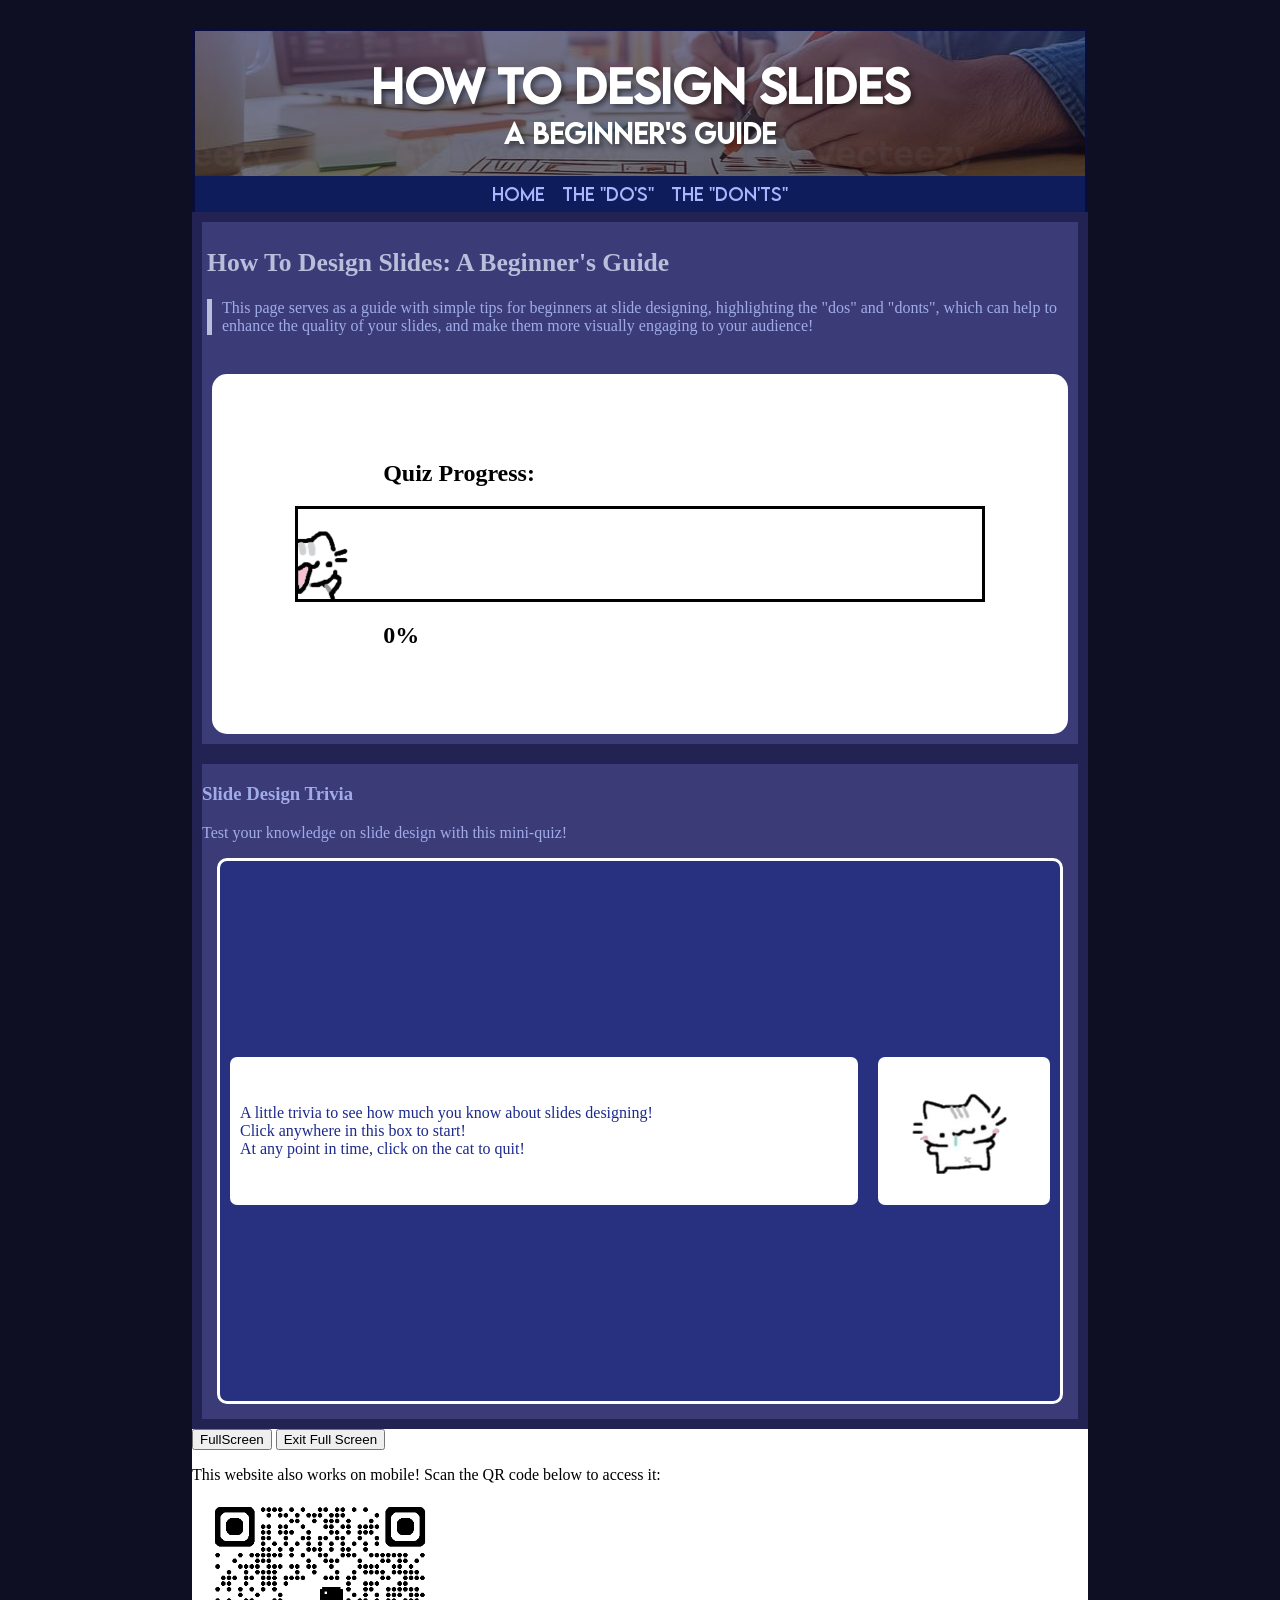
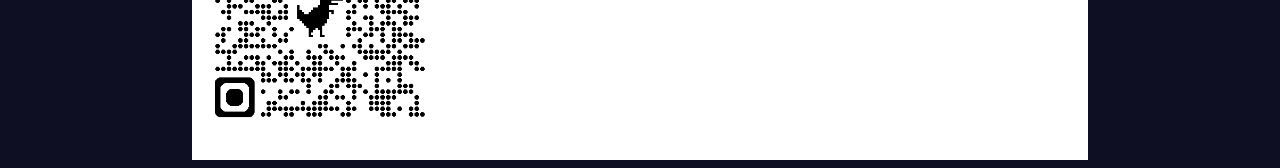
<file: 01_Tan Ke Sinn Coco_262439A_A2/index.html>
<!DOCTYPE html>
<html lang = "en">
<meta charset="utf-8">
<link href="style.css" type="text/css" rel="stylesheet">
<meta name = "viewport" content = "width=device-width, initial-scale = 1.0">
<script src = "main.js" defer></script>

<!-- whole header section to be visible even with page navigation -->
<header> 
<!-- section with quick title for a brief intro -->
	<section>
		<h1>How To Design Slides</h1>
		<h2> A Beginner's Guide</h2>
	</section>	
	
<!-- section used for page navigation (buttons) -->
	<div id = "headerButtons">
		<button class = "header-button" id = "homeBtn">Home</button> <!-- buttons that link to other pages -->
		<button class = "header-button" id = "dosBtn">The "Do's"</button>
		<button class = "header-button" id = "dontsBtn">The "Don'ts"</button>
	</div>
</header>

<main> 
	<div id = "home"> <!-- section used for homepage + minigame -->
		<article id = "homeDesc">
			<h2>How To Design Slides: A Beginner's Guide</h2>
			<p>This page serves as a guide with simple tips 
			for beginners at slide designing, highlighting the "dos" 
			and "donts", which can help to enhance the quality of your slides, 
			and make them more visually engaging to your audience!</p><br>
		
			<!-- for reference i downgraded to non-semantic cause i didnt want to put another section in an article -->
			<!-- and also validator hates me -->
			<div id = "progress"> 
				<h2>Quiz Progress:</h2>
				<div id = "progressBar">
					<div id = "progressFillPctg">
						<div id = "progressCat"></div>
					</div>
					
				</div> <!-- a container for progress bar -->
				<h2 id = "progressPctg">0%</h2>
			</div>
		</article>
	
		<article id = "game"> <!-- game goes within main body, beside the homepage description -->
			<h3> Slide Design Trivia </h3>		
			<p> Test your knowledge on slide design with this mini-quiz!</p>
			<section id = "gameScreen">
				<div id = "gameDialogue">
					A little trivia to see how much you know about slides designing!<br>
					Click anywhere in this box to start!
					<br> At any point in time, click on the cat to quit!
				</div>
				
				<div id = "gameCharacter">
					<div id="cat"></div>
				</div>
				
				<div id = "gameQuiz">
						<h3 id = "timer"> Timer: 10</h3>
						<h3 id = "scorebox"> Score: 0</h3>
							<input type = "radio" name = "question" id = "option1" value = "1"><label for = "option1">Left </label><br>
							<input type = "radio" name = "question" id = "option2" value = "2"><label for = "option2">Centre</label> <br>
							<input type = "radio" name = "question" id = "option3" value = "3"><label for = "option3">Right</label> <br>
							<input type = "radio" name = "question" id = "option4" value = "4"><label for = "option4">Justified</label> 
						<br><br>
						<button id = "submitAns">Submit</button>
				</div>
			</section>
		</article>
	</div>

	<div id = "dos">  <!-- section used for tips on things you should do -->
		<article id = "dosHeader">
			<h2> Things You Should Do </h2>
		</article>

		<article class = "dosArticle">
			<h3>Align Text To Left</h3>
			<p>text is typically aligned to the left side so as to improve readability, 
			since there are less text rags (uneven ends) than if your text 
			were to be aligned to the centre.
			additionally, since most people read left to right, it is generally more recommended 
			to align text to the left, rather than the right.</p>
		</article>
		
		<article class = "dosArticle">
			<h3>Keep Your Headings Short</h3>
			<p>Headings should generally be around seven words, 
			and span across one line at best. Headings are the big idea that you aim to present, 
			a quick conclusion of that specific point. You want it short. You want it simple. 
			That’s how you can efficiently capture your audience’s attention.</p>
		</article>
		
		<article class = "dosArticle">
			<h3>Avoid Cluttering Of Visuals</h3>
			<p>Sometimes you have a lot of ideas and a lot of visuals that compliment, 
			but what happens when you have far too many of them? 
			Suddenly, the main focus of your slide is driven away by the colourful charts 
			that you present to them. That’s not what you want. 
			What you want is a clean. simplistic feel to your slides. 
			You want an adequate use of visuals, kept to three or less, that guide your audience to the big idea, 
			instead of distracting them away from it.</p>
		</article>
		
		<article class = "dosArticle">
			<h3>Use Contrasting Colours</h3>
			<p>Keep a high contrast between the text and background colours, 
			it enhances the clarity of your content, helping the audience read it better. 
			If you find yourself struggling to match background and text colours, 
			one easy way is to use a very dark background against a much lighter text colour. 
			If that isn’t satisfactory, you could try generating a colour palette for use at: </p>
			<a href = "https://coolors.co" target="_blank">coolors.co!</a>
		</article>
	</div>

	<div id = "donts">  <!-- section used for tips on things you shouldnt do -->
		<article id = "dontsHeader">
			<h2>Things You Shouldn't Do</h2>
			<p>Hover over each section to read more!</p>
		</article>

		<article class = "dontsArticle" id = "dontsArticle1">
			<h3>Don't Insert Walls Of Text</h3>
			<p>Do you ever stare at a large wall of text and find yourself lost two sentences in? 
			You hear the presenter reading, but the words seem to fade into background noise? 
			Sometimes, more is less. You may want to convey a lot of ideas that come off as wordy, 
			but you’ll soon realise that your audience has already derailed from your train of thoughts! 
			</p>
			<ul>
				<li>Instead, you should cut down on the words shown on a slide, 
				and only leave in the key points. If all the important points 
				dont fit in one slide, how about we try breaking them down into multiple?</li>
			</ul>
		</article>
		
		<article class = "dontsArticle" >
			<h3>Don't Use "Ugly" Fonts</h3>
			<p>Cursive and calligraphy fonts, while classy, are generally hard to read, 
			especially for people with reading disabilities. This makes it harder for them to 
			understand the point that you are conveying!</p>
			<p>While undertale characters are generally loved, 
			please dont use the fonts they were named after — "comic sans" and "papyrus". 
			The lack of a consistent visual weight makes your text appear informal, 
			which can heavily impact the tone that you are trying to set for your presentation</p>
			<ul>
				<li>Instead, try opting for the traditional san serif fonts, like arial</li>
			</ul>
		</article>
		
		<article class = "dontsArticle">
			<h3>Don't Overuse Capital Letters</h3>
			<p>"LOOK OVER HERE! THIS IS THE DESCRIPTION OF AN IMPORTANT POINT THAT I WANT TO SHARE, 
			AND I WILL PUT ALL THE TEXT IN CAPITAL LETTERS SO YOU SEE THEM CLEARLY!!!" 
			Does it feel a little bit overwhelming? The use of all caps in text makes you look like youre yelling at your audience, 
			and there is no longer a distinct emphasis on the important part of your point – which means your important points 
			are no longer important! </p>
			<ul>
				<li>Ideally, if you wanted to use capital letters, 
				stick to using them only in headers. That’s your safest option.</li>
			</ul>
		</article>
		
		<article class = "dontsArticle">
			<h3>Dont Overuse Transitions</h3>
			<p>Sometimes you find your slide folding itself into a paper airplane and flying away to unveil the next slide. 
			That’s not necessarily wrong, but sometimes it feels distracting, 
			and can put a total offset to the mood of your presentation. 
			Some animations, when excessively used, may lead your audience to think of thise slide deck as poorly designed, 
			such that it feels unprofessional!</p>
			<ul>
				<li>What you can do, however, is to limit the use of transitions; 
				use them only when you feel like it is related to the theme of your slides, 
				or help to control their pacing</li>
			</ul>
		</article>
	</div>
</main>

<footer>
	<button id="btnFS">FullScreen</button>
	<button id="btnWS">Exit Full Screen</button>
	<p> This website also works on mobile! Scan the QR code below to access it: <br>
	<img id="qrCodeImg" src="images/qrCodeImg.png" alt = "qr code for mobile app" title = "mobile qr">
</footer>

</html>
</file>
<file: 01_Tan Ke Sinn Coco_262439A_A2/style.css>
/* imports a custom font named lemonmilk */
@font-face{
	font-family:'lemonmilk';
	src: url("fonts/lemonmilk.woff2") format('woff2');
}

/* imports another custom font named aston-script */

@font-face{
	font-family:'aston-script';
	src: url("fonts/aston-script.woff2") format('woff2');
}

/* centers all content */
*{
	margin-left: auto;
	margin-right: auto;
	align-content: center;
}

body{
	background: #0F0F24;
	width: 70vw; /* limits width of whole page to 70vw */
}

p{
	font-size: 1em;
}
/* header css */

header, .header-button{
	font-family: lemonmilk;
}

header{
	margin-top: 20px;
	background-image: linear-gradient(#0E1A5990, #00000090), url("images/header-bg.jpg");
	background-position: center;
	color: #FFFFFF;
	text-shadow: 3px 3px 5px #00000070;
	box-sizing: border-box;
	border: 3px solid #0A0D36;
	border-bottom: none;
}
header > section{
	height: 15vh;
	padding: 5px;
	text-align: center;
}

header > section > h1{
	font-size: 3.5vw;
	margin: auto;
	width: 49vw;
}
header > section > h2{
	margin-top: auto;
	margin-bottom: auto;
	font-size: 2vw;
	width: 23vw;
}

header > section > h1:hover{
	animation: highlightDesc 0.8s ease-in forwards;
}

/* a highlight animation */
@keyframes highlightDesc{
	0%{
		/* background is pretty much a horizontal 50/50 of colour and nothing*/
		background: linear-gradient(to right, #576BEB 50%, transparent 50%);
		background-size: 0%;
		background-repeat: no-repeat;
	}
	100%{
		/* im actually making the colour fill 100% of width */
		/* then i make background super big so it reaches the end */
		background: linear-gradient(to right, #576BEB, #576BEB); /* colors the right side of the background such that its the same as the left */
		background-size: 500%; /* background grows to */
	}
}

/* page nav buttons css */

#headerButtons{
	background-color: #0F1C5C;
	height: 4vh;
	align-content: center;
	text-align: center;
}

.header-button{
	color: #A8B5FF;
	background: none;
	border: none;
	font-size: 17px;
	transition: transform 0.3s ease-out;
}
.header-button:hover{
	border-bottom: 2px solid #B8BFDB; /* upon hover, a border (line) is created below the respective button */
	color: #FFFFFF; /* text colour changes to white */
	transform: scale(1.05, 1.05); /* also made it bigger so you can see the button */
	animation: buttonShift 0.75s ease-in;
}

/* animation for button */

@keyframes buttonShift{
	0%{
		/* similar logic to highlightButton */
		background: radial-gradient(circle, #7080CF, transparent);
		background-size: 0%; 
		background-repeat: no-repeat;
	}

	100%{
		background: none;
		background-size: 500%; /* makes the background grow to 5x the size */
	}
	
}


main > div{
	background-color: #232353;
	display: flex;
	flex-wrap: wrap;
}

main > div > article{
	flex-wrap: wrap;
	margin: 10px;
	background: #3B3B78;
	color: #A0ACE8;
	margin: 10px;
}

/* homepage */


#homeDesc{
	flex: 28%;
	padding: 5px;
}

#homeDesc > h2{
	color: #B8BFDB;
	font-size: 2vw;
}

#homeDesc > p {
	padding-left: 10px;
	padding-right: 5px;
	border-left: 5px solid #B8BFDB;
}

#progress{
	height: 40vh;
	background: white;
	border-radius: 15px;
	margin: 5px;
	display: flex;
	flex-wrap: wrap;
}

#progress > h2{
	flex: 100%;
	margin-left: 20%;
	color: black;
}

#progressFillPctg{
	position: absolute;
	background-color: #7DED32;
	top: 0;
	left: 0;
	height: 100%;
	width: 0%;
	transition: width 0.5s ease-out;
}

#progressCat{
	position: absolute;
	top: 50%;
	transform: translate(-50%, -40%);
	width: 100px;
	height: 100px;
	background-image: url("images/happyCat.png");
	background-repeat: no-repeat;
	transition: left 0.5s ease-out;
}

#progressBar{
	position: relative;
	width: 80%;
	height: 10vh;
	margin: auto;
	border: 3px solid black;
	overflow: hidden; 
	/* anything out of the container is hidden
	because my cat likes going underground... */
}
 #progressPctg{
	 color: black;
 }


#game{
	flex: 67%;
}

#gameScreen{
	background-color: #283180;
	height: 60vh;
	margin: 15px;
	border: 3px solid white;
	border-radius: 10px;
	display: flex;
	flex-wrap: wrap;
}

#gameScreen > div{
	padding: 10px;
	margin: 10px;
	border-radius: 7px;
	background: white;
}

#gameScreen > div > p, #gameScreen > div > h3, #gameScreen > div > label{
	color: black;
}

#gameDialogue{
	flex: 4;
	color: #1D2A8C;
}

#gameDialogue:hover{
	animation: grow 0.2s forwards;
}

#gameCharacter{
	flex: 1;
}

#cat {
    width: 128px;
    height: 128px; 
    background-image: url("images/cssSprites.png");
	/* sprites used are all drawn by @basiilleaf on X*/
    background-repeat: no-repeat;
}

/* pretty much the classes so i can change them later*/
.cat-1 { background-position: 0px 0px; }
.cat-2 { background-position: -120px 0px; }
.cat-3 { background-position: -240px 0px; }

#gameCharacter > img{
	width: 9vw;
	height: auto;
}

#gameQuiz{
	flex: 100%;
	height: 30vh;
}

#gameQuiz > input{
	margin-left: 15px;
	margin-right: 5px;
}

#dos{
	display: flex;
	flex-wrap: wrap;
}

#dosHeader, #dontsHeader{
	width: 100%;
	background: #313A7F;
	text-align: center;
}

#dosHeader> h2, #dontsHeader> h2{
	font-size: 30px;
	color: #97A2F6;
	font-family: lemonmilk;
}

#dosHeader:hover, #dontsHeader:hover{
	animation: grow 0.2s forwards;
}

.dosArticle, .dontsArticle{
	border-radius: 5px;
	padding: 10px;
	box-sizing: border-box;
	overflow-y: auto;
	scrollbar-color: #FFFFFF #3B3B78;
}

.dosArticle{
	flex: 1;
	height: auto;
}

.dontsArticle{
	flex: 48%;
	height: 26vh;
}

.dosArticle > a{
	color: #FFFFFF;
}

/* mr suen said my page looks boring
so i made sure you see all the cool effects */

/* ps this is meant to intentionally look bad as a 
negative example + all effects match the "dont do this"
in the header, so its technically irony */

#dontsHeader{
	animation-name: colorShift;
	animation-duration: 4s;
	animation-iteration-count: infinite; 
	/* infinite: forces animation to run forever */
}

#dontsHeader> p{
	margin-top: -1.7em;
}

@keyframes colorShift{
	0%{
		background: red;
	}
	25%{
		background: yellow;
	}
	50%{
		background: blue;
	}
	100%{
		background: red;
	}
}

#dontsHeader > h2, #dontsHeader > p, .dosArticle > h3{
	color: white;
}

.dontsArticle:nth-child(3){ 
/* im using nth-child() just to prove that i know how to */
	font-family: aston-script;
	position: relative;
	z-index: 5;
}

.dontsArticle:nth-child(4){
	font-family: lemonmilk;
	position: relative;
	z-index: 3;
}

.dontsArticle:nth-child(3):hover, .dontsArticle:nth-child(4):hover{
	font-family: times new roman;
}

.dontsArticle:nth-child(5){
	animation: spinning 4s linear infinite;
	animation-play-state: var(--playState);
	position: relative;
	z-index: 1;
}

/* container just... spins. it turns 90 degrees at each point 
and keeps going cause iteration count inf*/
@keyframes spinning{
	0%{
		rotate: 0deg;
	}
	25%{
		rotate: 90deg; 
	}
	50%{
		rotate: 180deg;
	}
	75%{
		rotate: 270deg;
	}
	100%{
		rotate: 360deg;
	}
}

.dontsArticle:hover{
	animation: grow 0.2s forwards;
	background-color: #3A275C;
}
#cancelAnimation{
	width: 20vw;
	font-size: 1.5em;
	font-family: lemonmilk;
	color: white;
	background-color: #5271a3;
	position: relative;
	z-index: 2;
}

#cancelAnimation:hover{
	animation: grow 0.2s forwards;
}

/* literally my favourite animation. 
just makes the element/class scale up (grow) a little */
@keyframes grow{
	0%{
		transform: scale(1, 1);
	}
	100%{
		transform: scale(1.01, 1.01);
	}
}

footer{
	height: auto;
	background-color: white;
}

#qrCodeImg{
	width: 20vw;
}

/* i love responsive web!!
mobile / 800px breakpoint */

@media(max-width: 800px){

body{
	width: 100vw;
	margin-top: -20px;
}
#headerButtons{
	display:flex;
	flex-direction: column;
	height: auto;
}

header > section > h1{
	width: 70vw;
	font-size: 5vw;
}

header > section > h2{
	width: 70vw;
	font-size: 4vw;
}

#home{
	flex-direction: column;
}

#homeDesc{
	height: auto;
}

#homeDesc > h2{
	font-size: 2em;
}

#progress{
	height: auto;
}

#gameScreen{
	display: flex;
	flex-wrap: wrap;
}

#gameDialogue{
	flex:3;
}

#gameCharacter{
	flex: 1;
}

#gameQuiz{
	height: auto;
}

#cat{
	width: 50px;
	height: 50px;       
    background-image: url("images/cssSprites.png");
    background-size: 300% 100%;
    background-repeat: no-repeat;
}
.cat-1 { background-position: 0% 0%; }
.cat-2 { background-position: 50% 0%; }
.cat-3 { background-position: 100% 0%; }

#dos, #donts{
	flex-direction: column;
}

footer{
	display: none;
}

#qrCodeImg{
	display:none;
}
	
}
</file>
